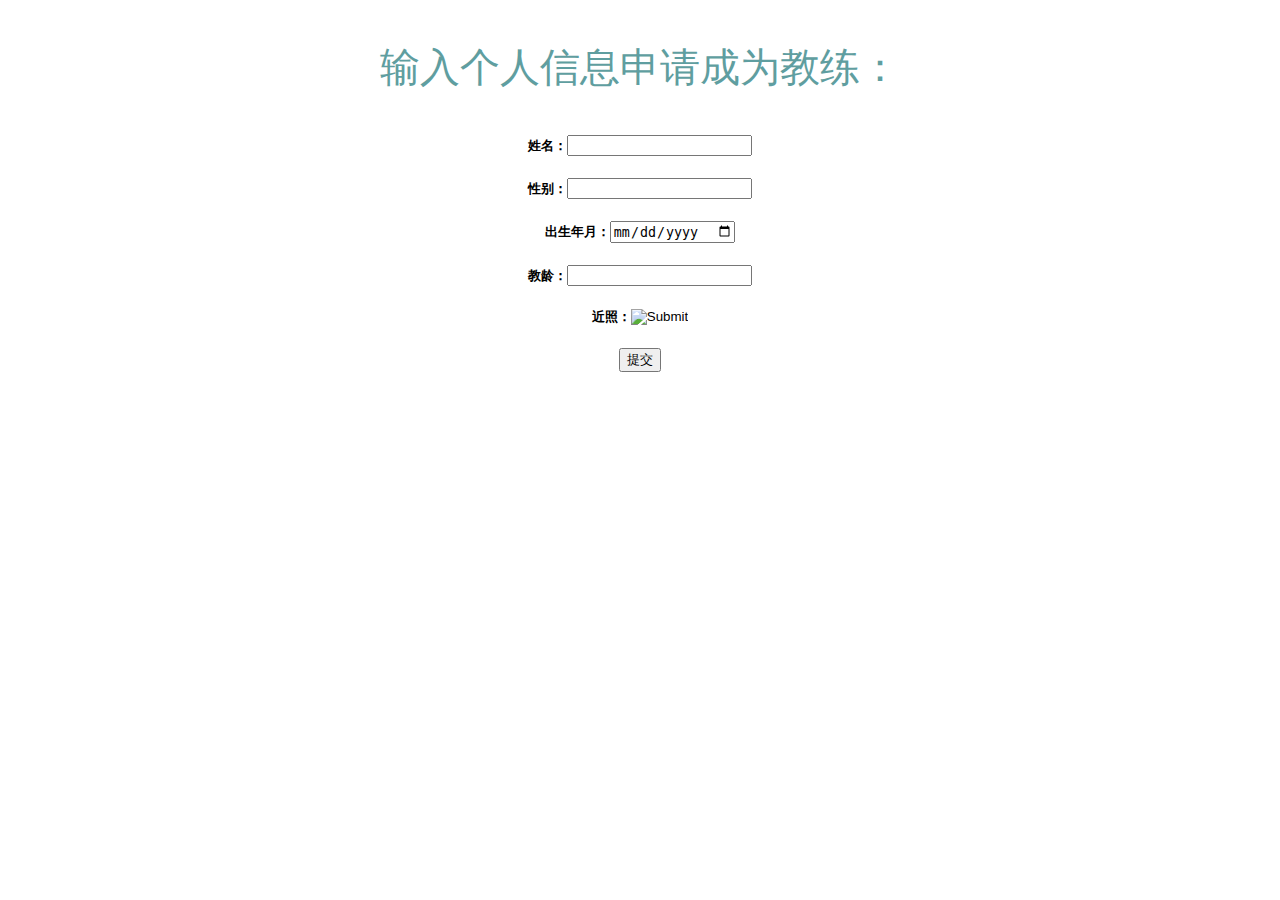
<file: weifangballs/templates/addCoach.html>
<!DOCTYPE html>
<html lang="en">
<head>
    <meta charset="UTF-8">
    <script src="jquery-1.11.3.min.js"></script>
    <title>教练注册</title>
    <style>
        p
        {
            color: cadetblue;
            text-align: center;
            font-size: 40px;


        }
        #create
        {
            color: black;
            text-align: center;

        }
    </style>
    <script>
        function checkName() {
            $("#name").mouseout(function () {
                var x = document.forms["info"]["name"].value;
                if(x==null||x==""||x.length>5){
                    this.innerHTML = "输入的名字格式不对哦!";
                    //alert("wrong!");
                }
            });
            }

    </script>
</head>
<body>
    <p>输入个人信息申请成为教练：</p>
    <form  name="info" id="create" action="/coach/check/"  method="get">
        <h5>姓名：<input id="name" onchange="checkName()" type="text" name="name"><br></h5>
        <h5>性别：<input type="text" onchange="" name="sex"><br></h5>
        <h5>出生年月：<input type="date" name="age"><br></h5>
        <h5>教龄：<input type="number" name="time"><br></h5>
        <h5>近照：<input type="image" name="photo"><br></h5>
        <input type="submit" value="提交">
    </form>

</body>
</html>
</file>
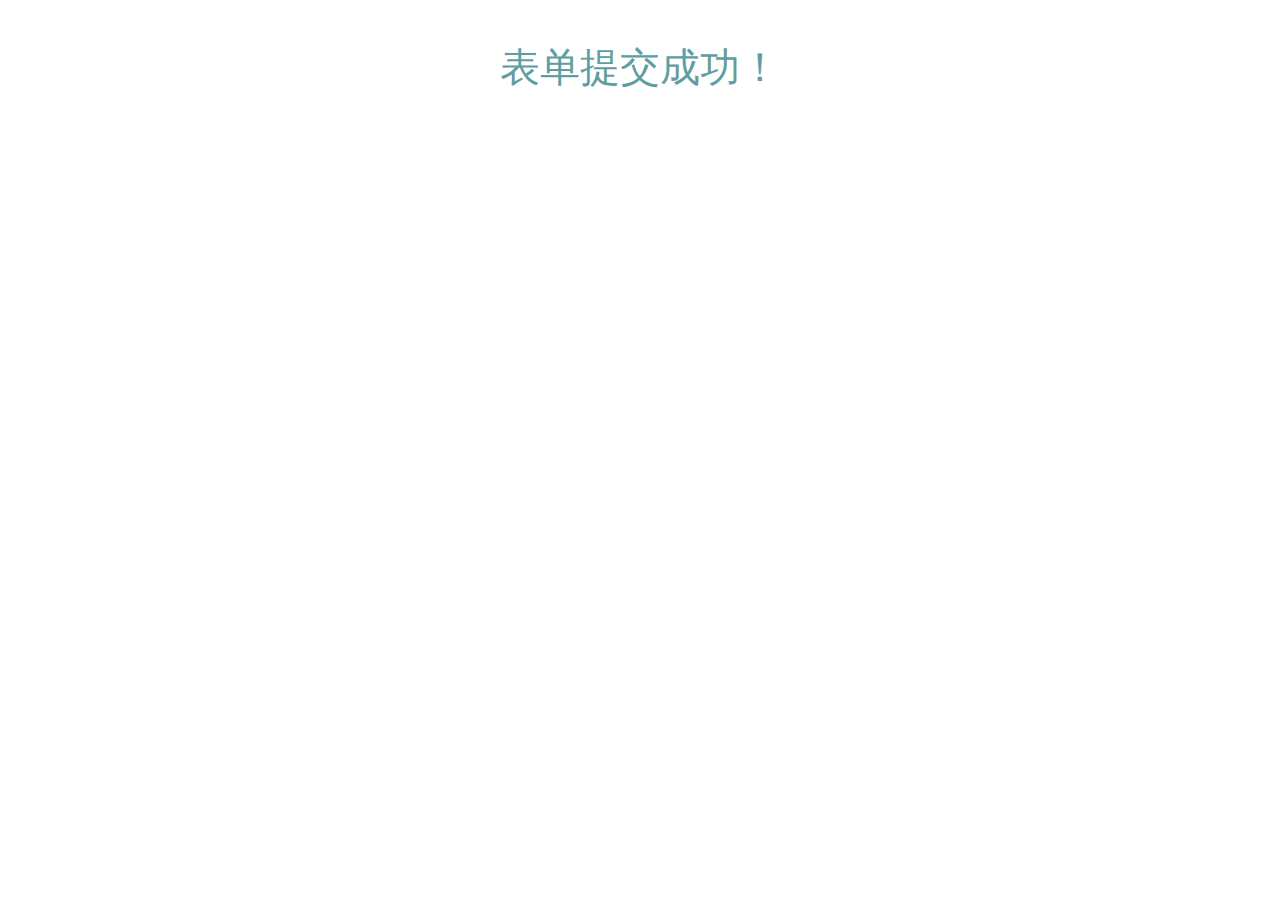
<file: weifangballs/templates/formSuccess.html>
<!DOCTYPE html>
<html lang="en">
<head>
    <meta charset="UTF-8">
    <title>Title</title>
</head>
<style>
    p
    {
        color: cadetblue;
        text-align: center;
        font-size: 40px;
    }
</style>
<body>
    <p>表单提交成功！</p>
</body>
</html>
</file>
